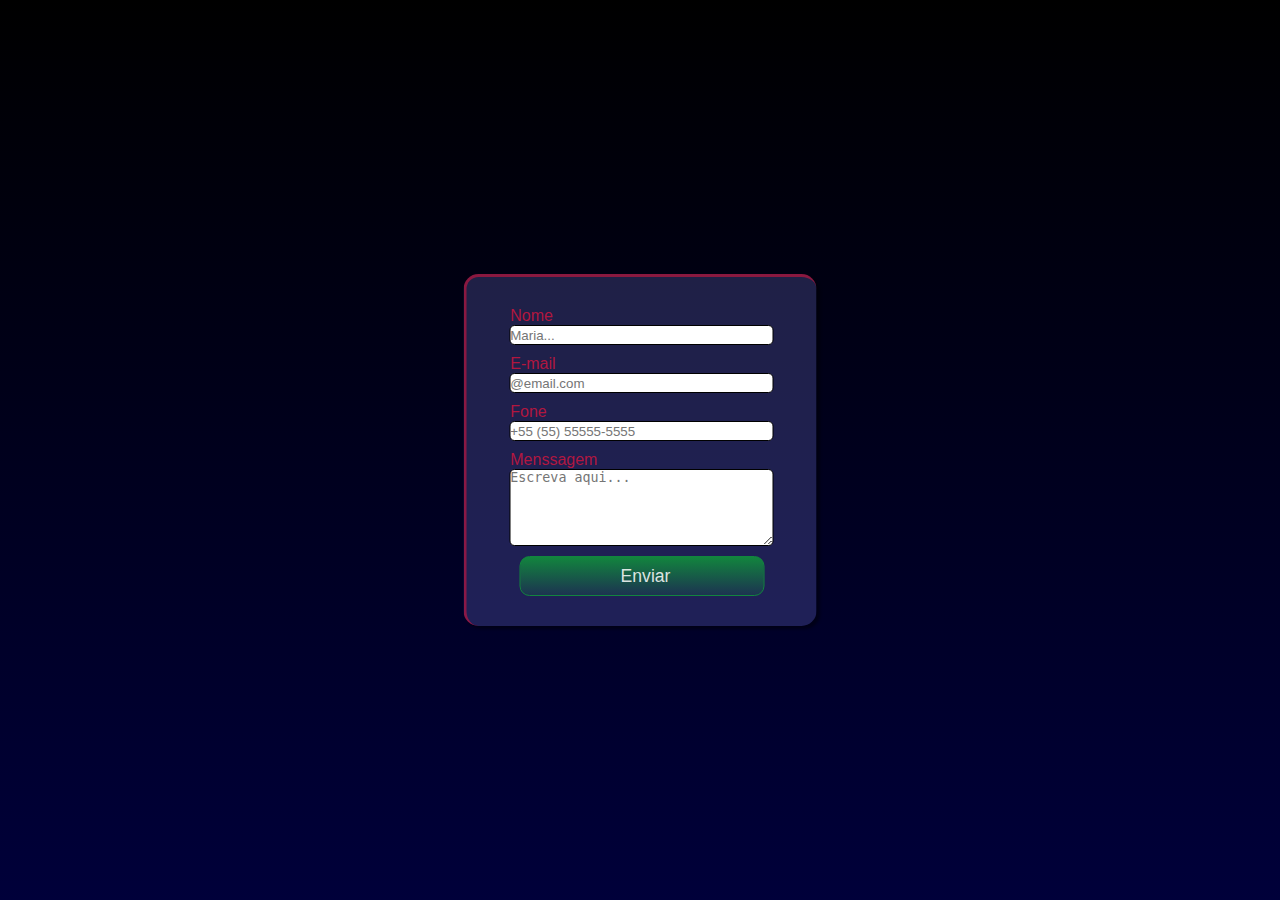
<file: index.html>
<!DOCTYPE html>
<html lang="pt-br">
<head>
    <meta charset="UTF-8">
    <meta http-equiv="X-UA-Compatible" content="IE=edge">
    <meta name="viewport" content="width=device-width, initial-scale=1.0">
    <title>Document</title>
    <link rel="stylesheet" href="style.css">
</head>
<body>
    <form action="https://formsubmit.co/josimardasilvaalbuquerque05@gmail.com" method="POST">
        <input type="hidden" name="_next" value="https://josimaralbuquerque.github.io/formulario/obrigado.html">
        <input type="hidden" name="_subject" value="Novo leed">
        <p>Nome</p>
        <input type="text" name="name" placeholder="Maria..." required>
        <p>E-mail</p>
        <input type="email" name="email" placeholder="@email.com" required>
        <p>Fone</p>
        <input type="tel" name="fone" id="fone" placeholder="+55 (55) 55555-5555" required>
        <p>Menssagem</p>
        
        <textarea name="message" id="message" cols="30" rows="5" placeholder="Escreva aqui..." required></textarea>
        <button type="submit">Enviar</button>
        <input type="hidden" name="_autoresponse" value="Obrigado por usar meu formulario">
   </form>
</body>
</html>
</file>
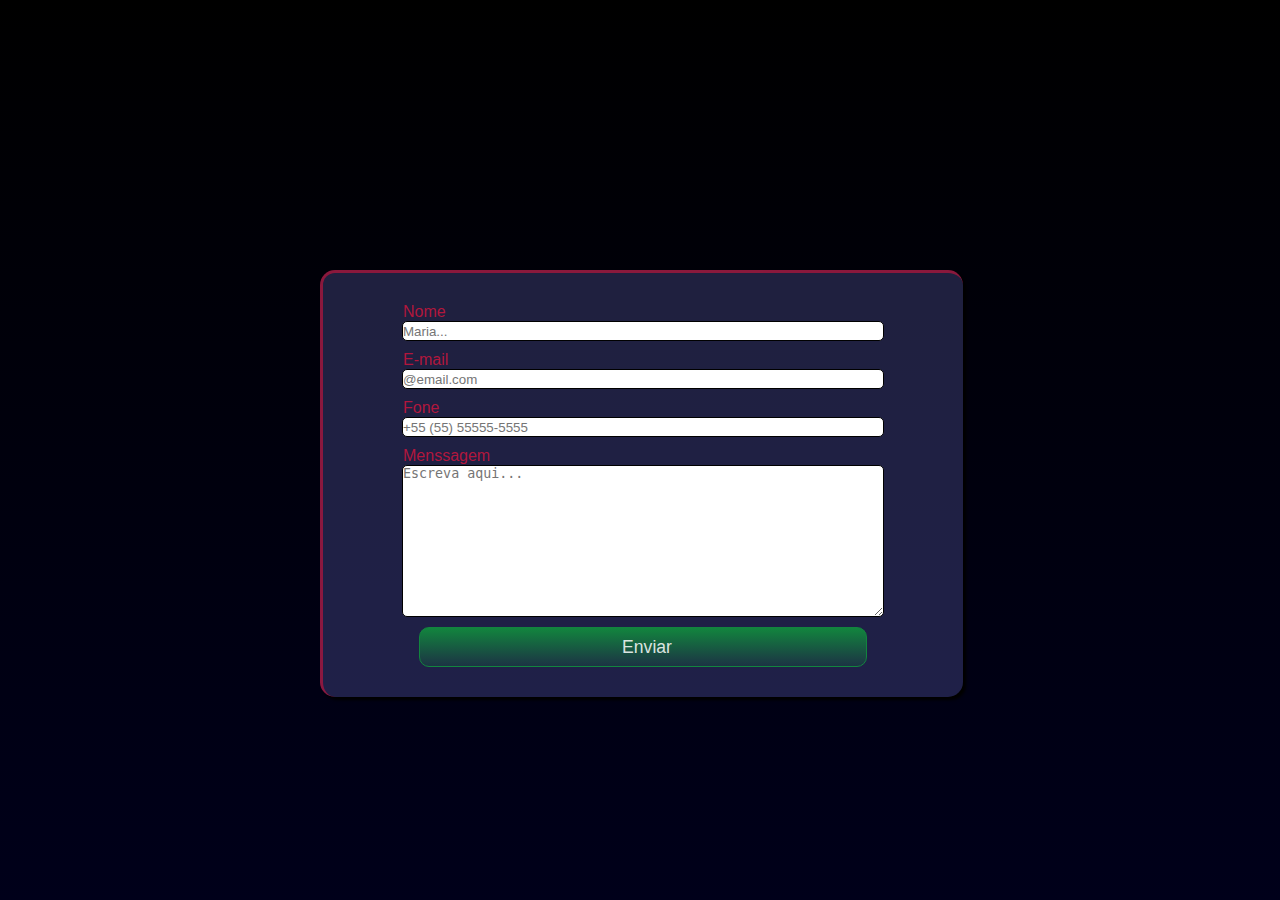
<file: 002/index.html>
<!DOCTYPE html>
<html lang="pt-br">
<head>
    <meta charset="UTF-8">
    <meta http-equiv="X-UA-Compatible" content="IE=edge">
    <meta name="viewport" content="width=device-width, initial-scale=1.0">
    <title>Document</title>
    <link rel="stylesheet" href="style.css">
</head>
<body>
    <form action="https://formsubmit.co/josimardasilvaalbuquerque05@gmail.com" method="POST">
        <input type="hidden" name="_next" value="http://127.0.0.1:5500/002/obrigado.html">
        <input type="hidden" name="_subject" value="Novo leed">
        <p>Nome</p>
        <input type="text" name="name" placeholder="Maria..." required>
        <p>E-mail</p>
        <input type="email" name="email" placeholder="@email.com" required>
        <p>Fone</p>
        <input type="tel" name="fone" id="fone" placeholder="+55 (55) 55555-5555" required>
        <p>Menssagem</p>
        
        <textarea name="message" id="message" cols="30" rows="10" placeholder="Escreva aqui..." required></textarea>
        <button type="submit">Enviar</button>
        <input type="hidden" name="_autoresponse" value="Obrigado por usar meu formulario">
   </form>
</body>
</html>
</file>
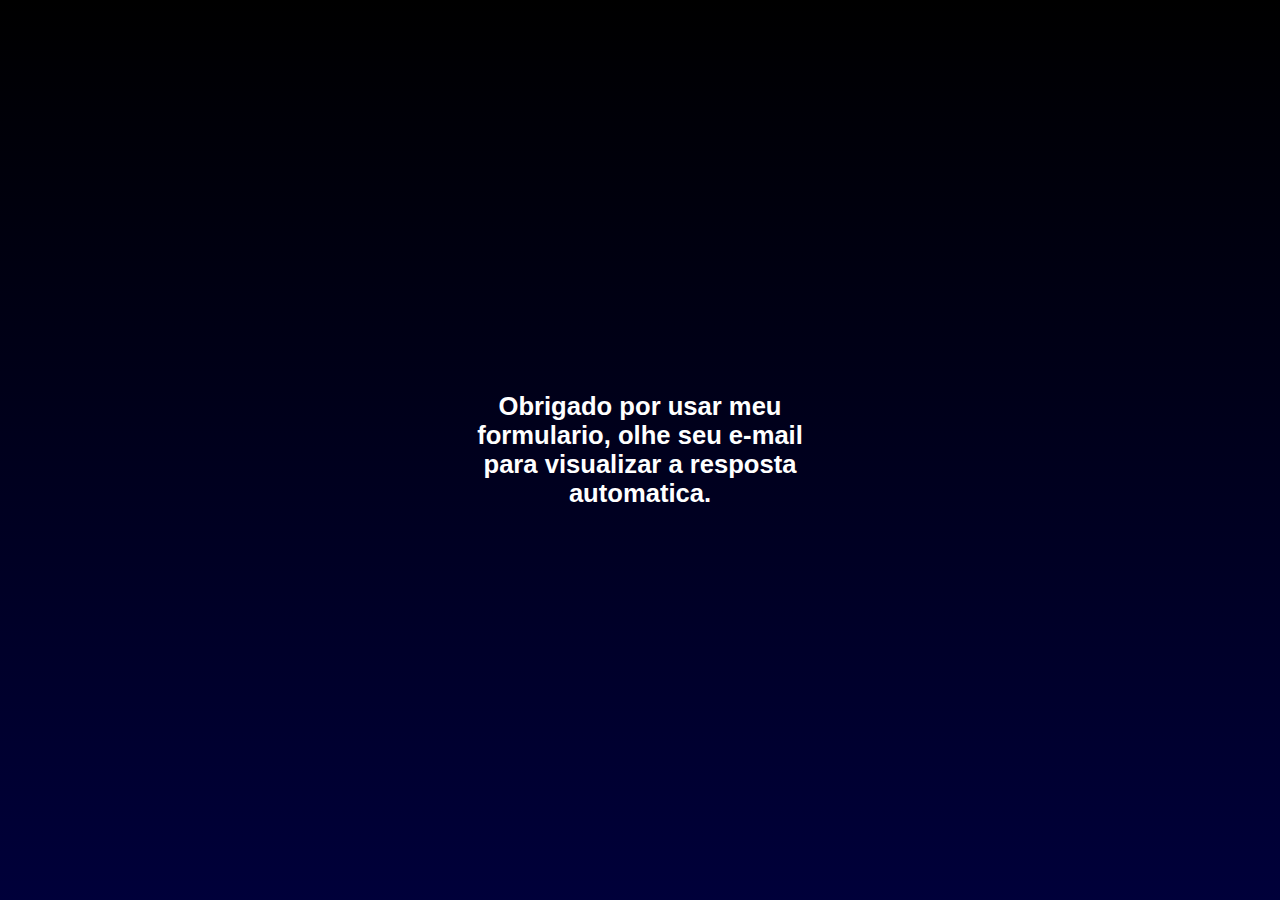
<file: obrigado.html>
<!DOCTYPE html>
<html lang="en">
<head>
    <meta charset="UTF-8">
    <meta http-equiv="X-UA-Compatible" content="IE=edge">
    <meta name="viewport" content="width=device-width, initial-scale=1.0">
    <title>Document</title>
    <link rel="stylesheet" href="style.css">
</head>
<body>
    <h1>Obrigado por usar meu formulario, olhe seu e-mail para visualizar a resposta automatica.</h1>
</body>
</html>
</file>
<file: style.css>
*{
    margin: 0px;
    padding: 0px;
}
body{
    min-height: 96vh;
    font-family: -apple-system, BlinkMacSystemFont, 'Segoe UI', Roboto, Oxygen, Ubuntu, Cantarell, 'Open Sans', 'Helvetica Neue', sans-serif;
    background-image: linear-gradient(to bottom, black , rgb(0, 0, 58) );
    background-attachment: fixed;
}

h1{
    color: white;
    text-align: center;
    position:absolute;
    top: 50%;
    left: 50%;
    width: 350px;
    transform: translate(-50%, -50%);
    font-size: 1.6rem;
}
form{
    color: rgba(220, 20, 60, 0.781);
    position:absolute;
    left: 50%;
    top: 50%;
    transform: translate(-50%, -50%);
    background-color: rgba(137, 139, 252, 0.226) ;
    padding: 20px 0px;
    width: 350px;
    border-radius: 15px;
    border-top:3px solid rgba(220, 20, 60, 0.568) ;
    border-left: 3px solid rgba(220, 20, 60, 0.568)  ;
    box-shadow: 3px 3px 3px rgba(0, 0, 0, 0.425);
}
p{
    padding-top: 10px;
    width: 75%;
    margin: auto;
    font-weight: 500;
}
input{
    border: 1px solid black;
    border-radius: 5px;
    display: block;
    width: 75%;
    height: 18px;
    margin: auto;
}
textarea{
    border: 1px solid black;
    border-radius: 5px;
    display: block;
    width: 75%;
    resize: vertical;
    margin: auto;

}
button:hover{
    background-image: linear-gradient(to bottom, transparent,rgb(18, 133, 62) );
}
button{
    transition-duration: 2s;
    font-size: 1.1rem;
    font-weight: normal;
    text-indent: 8px;
    width: 70%;
    height: 40px;
    border: 1px solid rgb(18, 133, 62);
    border-radius: 10px;
    margin:10px auto;
    display: block;
    background-color: rgba(18, 133, 62, 0.185);
    color: rgba(255, 255, 255, 0.856);
    background-image: linear-gradient(to bottom, rgb(18, 133, 62), transparent);

}
</file>
<file: 002/style.css>
*{
    margin: 0px;
    padding: 0px;
}
body{
    min-height: 100vh;
    font-family: -apple-system, BlinkMacSystemFont, 'Segoe UI', Roboto, Oxygen, Ubuntu, Cantarell, 'Open Sans', 'Helvetica Neue', sans-serif;
    background-image: linear-gradient(to bottom, black , rgb(0, 0, 26) );
    background-attachment: fixed;
}

h1{
    color: white;
    text-align: center;
    position:absolute;
    top: 50%;
    left: 50%;
    width: 500px;
    transform: translate(-50%, -50%);
}
form{
    color: rgba(220, 20, 60, 0.781);
    position:absolute;
    left: 25%;
    top: 30%;
    background-color: rgba(137, 139, 252, 0.226) ;
    padding: 20px 0px;
    width: 50vw;
    border-radius: 15px;
    border-top:3px solid rgba(220, 20, 60, 0.568) ;
    border-left: 3px solid rgba(220, 20, 60, 0.568)  ;
    box-shadow: 3px 3px 3px black;
}
p{
    padding-top: 10px;
    width: 75%;
    margin: auto;
    font-weight: 500;
}
input{
    border: 1px solid black;
    border-radius: 5px;
    display: block;
    width: 75%;
    height: 18px;
    margin: auto;
}
textarea{
    border: 1px solid black;
    border-radius: 5px;
    display: block;
    width: 75%;
    resize: vertical;
    margin: auto;

}
button:hover{
    background-image: linear-gradient(to bottom, transparent,rgb(18, 133, 62) );
}
button{
    transition-duration: 2s;
    font-size: 1.1rem;
    font-weight: normal;
    text-indent: 8px;
    width: 70%;
    height: 40px;
    border: 1px solid rgb(18, 133, 62);
    border-radius: 10px;
    margin:10px auto;
    display: block;
    background-color: rgba(18, 133, 62, 0.185);
    color: rgba(255, 255, 255, 0.856);
    background-image: linear-gradient(to bottom, rgb(18, 133, 62), transparent);

}
</file>
